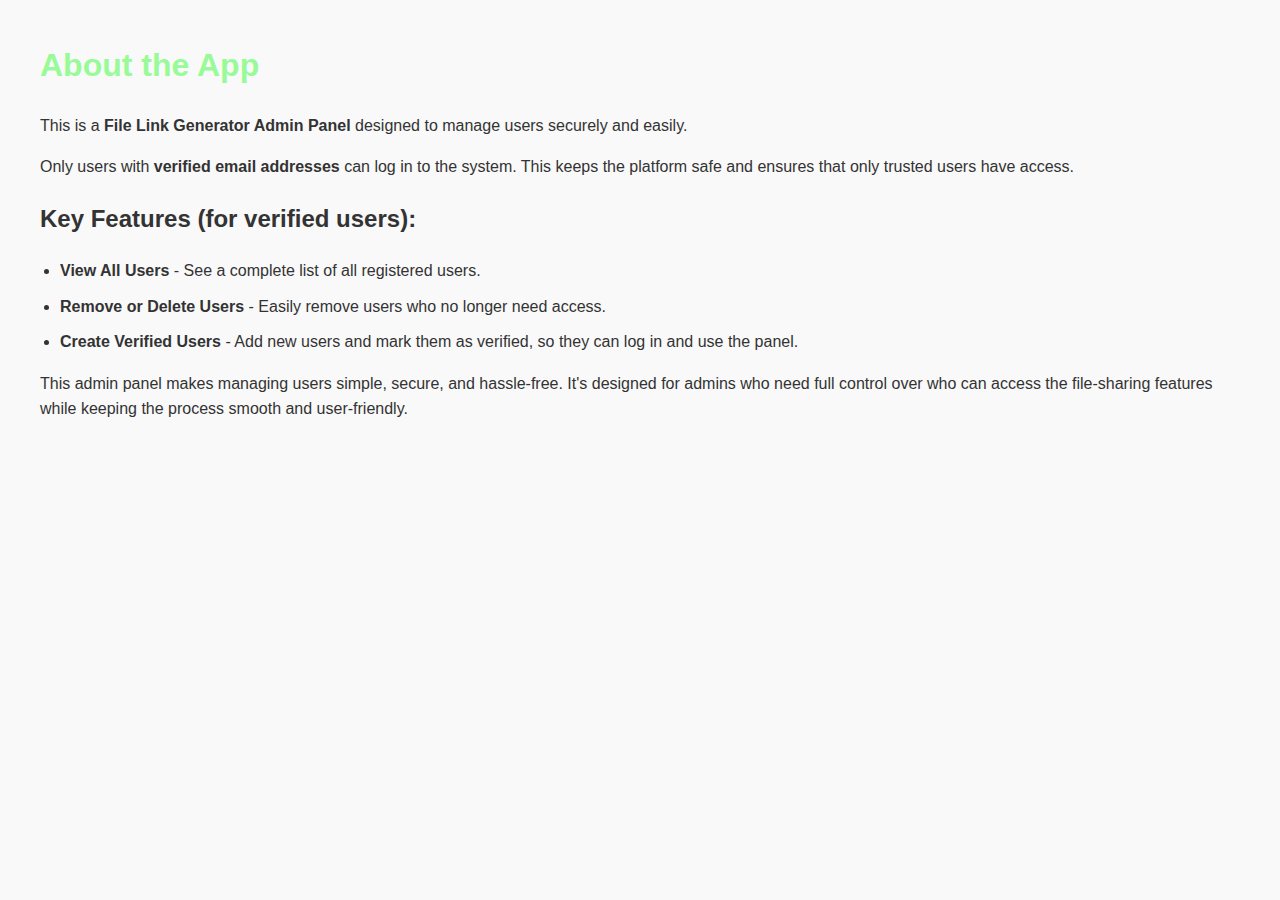
<file: admin_page/html_file/about.html>
<!DOCTYPE html>
<html lang="en">
<head>
  <meta charset="UTF-8">
  
  <style>
    body {
      font-family: Arial, sans-serif;
      margin: 40px;
      line-height: 1.6;
      background-color: #f9f9f9;
      color: #333;
    }
    h1 {
      color: palegreen;
    }
    ul {
      padding-left: 20px;
    }
    li {
      margin-bottom: 10px;
    }
  </style>
</head>
    <body>
    <h1>About the App</h1>
    <p>
        This is a <strong>File Link Generator Admin Panel</strong> designed to manage users securely and easily.
    </p>
    <p>
        Only users with <strong>verified email addresses</strong> can log in to the system. This keeps the platform safe and ensures that only trusted users have access.
    </p>
    <h2>Key Features (for verified users):</h2>
    <ul>
        <li> <strong>View All Users</strong> - See a complete list of all registered users.</li>
        <li><strong>Remove or Delete Users</strong> - Easily remove users who no longer need access.</li>
        <li><strong>Create Verified Users</strong> - Add new users and mark them as verified, so they can log in and use the panel.</li>
    </ul>
    <p>
        This admin panel makes managing users simple, secure, and hassle-free. It's designed for admins who need full control over who can access the file-sharing features while keeping the process smooth and user-friendly.
    </p>
    </body>
</html>
</file>
